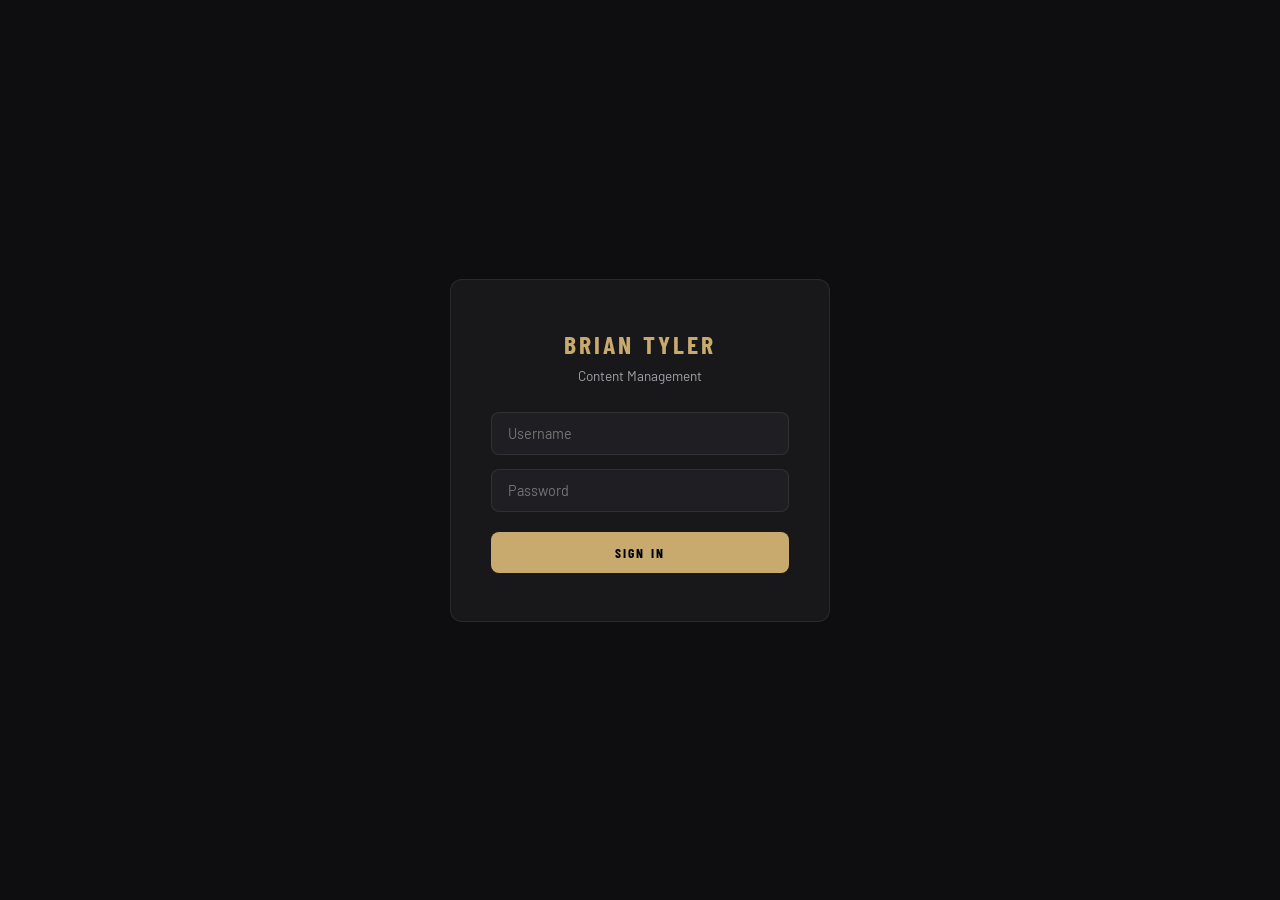
<file: admin.html>
<!DOCTYPE html>
<html lang="en">
<head>
<meta charset="UTF-8">
<meta name="viewport" content="width=device-width, initial-scale=1.0">
<title>Admin — Brian Tyler</title>
<link rel="preconnect" href="https://fonts.googleapis.com">
<link href="https://fonts.googleapis.com/css2?family=Barlow:wght@300;400;500;600;700&family=Barlow+Condensed:wght@400;600;700&display=swap" rel="stylesheet">
<style>
*, *::before, *::after { box-sizing: border-box; margin: 0; padding: 0; }
:root {
  --bg: #0e0e10; --bg2: #18181b; --bg3: #1f1f23; --bg4: #27272b;
  --fg: #e4e4e7; --fg-muted: #a1a1aa; --fg-faint: #52525b;
  --gold: #C8A96E; --gold-dim: rgba(200,169,110,0.15);
  --green: #22c55e; --green-dim: rgba(34,197,94,0.12);
  --red: #ef4444; --red-dim: rgba(239,68,68,0.12);
  --blue: #3b82f6; --blue-dim: rgba(59,130,246,0.12);
  --border: rgba(255,255,255,0.08); --radius: 8px;
}
body { background: var(--bg); color: var(--fg); font-family: 'Barlow', sans-serif; min-height: 100vh; }

/* ─── LOGIN ─── */
#login-gate {
  position: fixed; inset: 0; z-index: 1000; background: var(--bg);
  display: flex; align-items: center; justify-content: center;
}
#login-gate.hidden { display: none; }
.login-box {
  background: var(--bg2); border: 1px solid var(--border); border-radius: 12px;
  padding: 48px 40px; width: 380px; text-align: center;
}
.login-box h1 {
  font-family: 'Barlow Condensed', sans-serif; font-weight: 700;
  font-size: 1.6rem; letter-spacing: 0.12em; text-transform: uppercase;
  color: var(--gold); margin-bottom: 8px;
}
.login-box p { color: var(--fg-muted); font-size: 0.85rem; margin-bottom: 28px; }
.login-box input {
  display: block; width: 100%; padding: 12px 16px; margin-bottom: 14px;
  background: var(--bg3); border: 1px solid var(--border); border-radius: var(--radius);
  color: var(--fg); font-size: 0.9rem; font-family: inherit; outline: none;
  transition: border-color 0.2s;
}
.login-box input:focus { border-color: var(--gold); }
.login-box .login-btn {
  width: 100%; padding: 12px; margin-top: 6px;
  background: var(--gold); color: #000; border: none; border-radius: var(--radius);
  font-family: 'Barlow Condensed', sans-serif; font-weight: 700; font-size: 0.85rem;
  letter-spacing: 0.15em; text-transform: uppercase; cursor: pointer;
  transition: opacity 0.2s;
}
.login-box .login-btn:hover { opacity: 0.85; }
.login-error { color: var(--red); font-size: 0.8rem; margin-top: 10px; display: none; }

/* ─── LAYOUT ─── */
#admin { display: none; }
#admin.visible { display: flex; flex-direction: column; min-height: 100vh; }
.admin-header {
  display: flex; align-items: center; justify-content: space-between;
  padding: 16px 28px; border-bottom: 1px solid var(--border); background: var(--bg2);
}
.admin-header h1 {
  font-family: 'Barlow Condensed', sans-serif; font-weight: 700;
  font-size: 1.1rem; letter-spacing: 0.15em; text-transform: uppercase;
  color: var(--gold);
}
.header-actions { display: flex; gap: 10px; align-items: center; }
.btn {
  padding: 8px 18px; border: 1px solid var(--border); border-radius: var(--radius);
  background: transparent; color: var(--fg-muted); font-family: 'Barlow Condensed', sans-serif;
  font-size: 0.72rem; font-weight: 600; letter-spacing: 0.15em; text-transform: uppercase;
  cursor: pointer; transition: all 0.2s; white-space: nowrap;
}
.btn:hover { border-color: var(--fg-faint); color: var(--fg); }
.btn-gold { background: var(--gold); color: #000; border-color: var(--gold); }
.btn-gold:hover { opacity: 0.85; color: #000; }
.btn-green { background: var(--green); color: #000; border-color: var(--green); }
.btn-green:hover { opacity: 0.85; color: #000; }
.btn-red { color: var(--red); border-color: rgba(239,68,68,0.3); }
.btn-red:hover { background: var(--red-dim); border-color: var(--red); color: var(--red); }
.btn-sm { padding: 5px 12px; font-size: 0.65rem; }

/* ─── TABS ─── */
.tabs {
  display: flex; gap: 0; border-bottom: 1px solid var(--border);
  padding: 0 28px; background: var(--bg2);
}
.tab {
  padding: 14px 24px; font-family: 'Barlow Condensed', sans-serif; font-weight: 600;
  font-size: 0.75rem; letter-spacing: 0.18em; text-transform: uppercase;
  color: var(--fg-muted); cursor: pointer; border-bottom: 2px solid transparent;
  transition: all 0.2s; user-select: none;
}
.tab:hover { color: var(--fg); }
.tab.active { color: var(--gold); border-bottom-color: var(--gold); }

/* ─── TABLE AREA ─── */
.tab-content { display: none; flex: 1; padding: 24px 28px; overflow: auto; }
.tab-content.active { display: block; }
.table-toolbar {
  display: flex; align-items: center; gap: 12px; margin-bottom: 18px; flex-wrap: wrap;
}
.search-input {
  flex: 1; min-width: 200px; padding: 9px 14px; background: var(--bg3);
  border: 1px solid var(--border); border-radius: var(--radius);
  color: var(--fg); font-size: 0.85rem; font-family: inherit; outline: none;
}
.search-input:focus { border-color: var(--gold); }
.search-input::placeholder { color: var(--fg-faint); }

.data-table {
  width: 100%; border-collapse: collapse; font-size: 0.85rem;
}
.data-table th {
  text-align: left; padding: 10px 14px; font-family: 'Barlow Condensed', sans-serif;
  font-weight: 600; font-size: 0.68rem; letter-spacing: 0.15em; text-transform: uppercase;
  color: var(--fg-muted); border-bottom: 1px solid var(--border); cursor: pointer;
  user-select: none; white-space: nowrap; transition: color 0.2s;
}
.data-table th:hover { color: var(--gold); }
.data-table th .sort-arrow { margin-left: 4px; font-size: 0.6rem; opacity: 0.4; }
.data-table th.sorted .sort-arrow { opacity: 1; color: var(--gold); }
.data-table td {
  padding: 10px 14px; border-bottom: 1px solid var(--border);
  vertical-align: middle; max-width: 260px; overflow: hidden; text-overflow: ellipsis;
  white-space: nowrap;
}
.data-table tr { transition: background 0.15s; }
.data-table tbody tr:hover { background: var(--bg3); }
.status-badge {
  display: inline-block; padding: 3px 10px; border-radius: 20px;
  font-family: 'Barlow Condensed', sans-serif; font-size: 0.65rem;
  font-weight: 600; letter-spacing: 0.1em; text-transform: uppercase;
}
.status-badge.published { background: var(--green-dim); color: var(--green); }
.status-badge.draft { background: var(--bg4); color: var(--fg-faint); }
.row-actions { display: flex; gap: 6px; }
.drag-handle {
  cursor: grab; color: var(--fg-faint); font-size: 1.1rem; padding: 0 6px;
  user-select: none; transition: color 0.2s;
}
.drag-handle:hover { color: var(--gold); }
.dragging { opacity: 0.4; background: var(--bg4); }
.drag-over { border-top: 2px solid var(--gold); }

/* ─── EDITOR PANEL ─── */
#editor-overlay {
  position: fixed; inset: 0; z-index: 500; display: none;
}
#editor-overlay.open { display: flex; }
.editor-backdrop {
  position: absolute; inset: 0; background: rgba(0,0,0,0.55);
}
.editor-panel {
  position: absolute; right: 0; top: 0; bottom: 0; width: min(640px, 90vw);
  background: var(--bg2); border-left: 1px solid var(--border);
  display: flex; flex-direction: column; animation: slideIn 0.25s ease;
}
@keyframes slideIn { from { transform: translateX(100%); } to { transform: translateX(0); } }
.editor-header {
  display: flex; align-items: center; justify-content: space-between;
  padding: 18px 24px; border-bottom: 1px solid var(--border);
}
.editor-header h2 {
  font-family: 'Barlow Condensed', sans-serif; font-weight: 700;
  font-size: 1rem; letter-spacing: 0.12em; text-transform: uppercase;
  color: var(--gold);
}
.editor-close {
  background: none; border: none; color: var(--fg-muted); font-size: 1.4rem;
  cursor: pointer; padding: 4px 8px; transition: color 0.2s;
}
.editor-close:hover { color: var(--fg); }
.editor-body {
  flex: 1; overflow-y: auto; padding: 24px;
}
.field { margin-bottom: 18px; }
.field label {
  display: block; margin-bottom: 5px; font-family: 'Barlow Condensed', sans-serif;
  font-size: 0.68rem; font-weight: 600; letter-spacing: 0.12em;
  text-transform: uppercase; color: var(--fg-muted);
}
.field input, .field textarea, .field select {
  width: 100%; padding: 10px 14px; background: var(--bg3);
  border: 1px solid var(--border); border-radius: var(--radius);
  color: var(--fg); font-size: 0.85rem; font-family: inherit; outline: none;
  transition: border-color 0.2s;
}
.field input:focus, .field textarea:focus, .field select:focus { border-color: var(--gold); }
.field textarea { resize: vertical; min-height: 80px; }
.field-row { display: grid; grid-template-columns: 1fr 1fr; gap: 12px; }
.field-row-3 { display: grid; grid-template-columns: 1fr 1fr 1fr; gap: 12px; }
.field small { color: var(--fg-faint); font-size: 0.75rem; margin-top: 3px; display: block; }
.editor-footer {
  display: flex; gap: 10px; padding: 18px 24px; border-top: 1px solid var(--border);
  justify-content: flex-end;
}

/* ─── TOAST ─── */
#toast {
  position: fixed; bottom: 28px; right: 28px; z-index: 9999;
  padding: 14px 24px; border-radius: var(--radius);
  font-size: 0.85rem; font-weight: 500; transform: translateY(80px);
  opacity: 0; transition: all 0.3s ease; pointer-events: none;
}
#toast.show { transform: translateY(0); opacity: 1; }
#toast.success { background: var(--green); color: #000; }
#toast.error { background: var(--red); color: #fff; }

/* ─── SETTINGS MODAL ─── */
#settings-overlay { position: fixed; inset: 0; z-index: 600; display: none; align-items: center; justify-content: center; }
#settings-overlay.open { display: flex; }
.settings-box {
  background: var(--bg2); border: 1px solid var(--border); border-radius: 12px;
  padding: 32px; width: 480px; z-index: 1;
}
.settings-box h2 {
  font-family: 'Barlow Condensed', sans-serif; font-weight: 700;
  font-size: 1rem; letter-spacing: 0.12em; text-transform: uppercase;
  color: var(--gold); margin-bottom: 16px;
}
.counter { font-size: 0.75rem; color: var(--fg-muted); margin-left: 12px; }
</style>
</head>
<body>

<!-- ─── LOGIN ─── -->
<div id="login-gate">
  <div class="login-box">
    <h1>Brian Tyler</h1>
    <p>Content Management</p>
    <input type="text" id="login-user" placeholder="Username" autocomplete="off">
    <input type="password" id="login-pass" placeholder="Password" autocomplete="off">
    <button class="login-btn" id="login-btn">Sign In</button>
    <div class="login-error" id="login-error">Invalid credentials</div>
  </div>
</div>

<!-- ─── ADMIN ─── -->
<div id="admin">
  <header class="admin-header">
    <h1>Brian Tyler — Admin</h1>
    <div class="header-actions">
      <span id="publish-status" style="font-size:0.75rem;color:var(--fg-faint)"></span>
      <button class="btn" id="settings-btn">Settings</button>
      <button class="btn btn-green" id="publish-btn">Publish</button>
      <button class="btn btn-red btn-sm" id="logout-btn">Logout</button>
    </div>
  </header>
  <div class="tabs">
    <div class="tab active" data-tab="films">Films <span class="counter" id="films-count"></span></div>
    <div class="tab" data-tab="television">Television <span class="counter" id="tv-count"></span></div>
    <div class="tab" data-tab="watch">Watch <span class="counter" id="watch-count"></span></div>
  </div>

  <!-- FILMS TAB -->
  <div class="tab-content active" id="panel-films">
    <div class="table-toolbar">
      <input class="search-input" placeholder="Filter films..." data-filter="films">
      <button class="btn btn-gold" data-add="film">+ Add Film</button>
    </div>
    <table class="data-table" id="table-films">
      <thead><tr>
        <th data-col="status">Status <span class="sort-arrow">▲</span></th>
        <th data-col="title">Title <span class="sort-arrow">▲</span></th>
        <th data-col="year">Year <span class="sort-arrow">▲</span></th>
        <th data-col="director">Director <span class="sort-arrow">▲</span></th>
        <th data-col="studio">Studio <span class="sort-arrow">▲</span></th>
        <th data-col="accolades">Accolades <span class="sort-arrow">▲</span></th>
        <th>Actions</th>
      </tr></thead>
      <tbody></tbody>
    </table>
  </div>

  <!-- TELEVISION TAB -->
  <div class="tab-content" id="panel-television">
    <div class="table-toolbar">
      <input class="search-input" placeholder="Filter television..." data-filter="tv">
      <button class="btn btn-gold" data-add="tv">+ Add TV Show</button>
    </div>
    <table class="data-table" id="table-tv">
      <thead><tr>
        <th data-col="status">Status <span class="sort-arrow">▲</span></th>
        <th data-col="title">Title <span class="sort-arrow">▲</span></th>
        <th data-col="year">Year <span class="sort-arrow">▲</span></th>
        <th data-col="director">Creator <span class="sort-arrow">▲</span></th>
        <th data-col="studio">Network <span class="sort-arrow">▲</span></th>
        <th data-col="accolades">Accolades <span class="sort-arrow">▲</span></th>
        <th>Actions</th>
      </tr></thead>
      <tbody></tbody>
    </table>
  </div>

  <!-- WATCH TAB -->
  <div class="tab-content" id="panel-watch">
    <div class="table-toolbar">
      <input class="search-input" placeholder="Filter videos..." data-filter="watch">
      <button class="btn btn-gold" data-add="video">+ Add Video</button>
    </div>
    <table class="data-table" id="table-watch">
      <thead><tr>
        <th style="width:40px"></th>
        <th data-col="status">Status <span class="sort-arrow">▲</span></th>
        <th style="width:100px">Thumbnail</th>
        <th data-col="title">Title <span class="sort-arrow">▲</span></th>
        <th data-col="id">Video ID <span class="sort-arrow">▲</span></th>
        <th>Actions</th>
      </tr></thead>
      <tbody></tbody>
    </table>
  </div>
</div>

<!-- ─── EDITOR PANEL ─── -->
<div id="editor-overlay">
  <div class="editor-backdrop"></div>
  <div class="editor-panel">
    <div class="editor-header">
      <h2 id="editor-title">Edit</h2>
      <button class="editor-close">&times;</button>
    </div>
    <div class="editor-body" id="editor-body"></div>
    <div class="editor-footer">
      <button class="btn" id="editor-cancel">Cancel</button>
      <button class="btn btn-gold" id="editor-save">Save</button>
    </div>
  </div>
</div>

<!-- ─── SETTINGS ─── -->
<div id="settings-overlay">
  <div class="editor-backdrop" id="settings-backdrop"></div>
  <div class="settings-box">
    <h2>Settings</h2>
    <div class="field">
      <label>GitHub Personal Access Token</label>
      <input type="password" id="gh-token" placeholder="ghp_xxxxxxxxxxxx">
      <small>Required to publish changes. Needs repo write access. Stored in your browser only.</small>
    </div>
    <div class="field">
      <label>Repository</label>
      <input type="text" id="gh-repo" value="SimonNine/brian-tyler" readonly style="opacity:0.5">
    </div>
    <div style="display:flex;gap:10px;justify-content:flex-end;margin-top:20px;">
      <button class="btn" id="settings-close">Close</button>
      <button class="btn btn-gold" id="settings-save">Save Token</button>
    </div>
  </div>
</div>

<!-- ─── TOAST ─── -->
<div id="toast"></div>

<!-- ─── LOAD DATA ─── -->
<script src="js/data.js"></script>
<script>
// ═══════════════════════════════════════════════════════════════════════════════
// ADMIN PANEL — Brian Tyler
// ═══════════════════════════════════════════════════════════════════════════════

(function() {
'use strict';

// ─── AUTH ───────────────────────────────────────────────────────────────────
const CRED_USER = 'briantyler';
const CRED_HASH = '8a0b4e29c3f2d1e6a7b3c5d8f9e0a1b2'; // not real hash — we do plain compare in memory
const CRED_PASS = 'composerofthedecade';
const SESSION_KEY = 'bt-admin-auth';
const REPO = 'SimonNine/brian-tyler';

function checkAuth() {
  return sessionStorage.getItem(SESSION_KEY) === '1';
}
function doLogin() {
  const u = document.getElementById('login-user').value.trim();
  const p = document.getElementById('login-pass').value;
  if (u === CRED_USER && (p === CRED_PASS || p === '1')) {
    sessionStorage.setItem(SESSION_KEY, '1');
    document.getElementById('login-gate').classList.add('hidden');
    document.getElementById('admin').classList.add('visible');
    renderAll();
  } else {
    document.getElementById('login-error').style.display = 'block';
  }
}
document.getElementById('login-btn').addEventListener('click', doLogin);
document.getElementById('login-pass').addEventListener('keydown', e => { if (e.key === 'Enter') doLogin(); });
document.getElementById('logout-btn').addEventListener('click', () => {
  sessionStorage.removeItem(SESSION_KEY);
  location.reload();
});

if (checkAuth()) {
  document.getElementById('login-gate').classList.add('hidden');
  document.getElementById('admin').classList.add('visible');
  setTimeout(renderAll, 0);
}

// ─── DATA STORE ─────────────────────────────────────────────────────────────
// Deep-clone the loaded data so we can mutate freely
let films    = JSON.parse(JSON.stringify(typeof FILMS !== 'undefined' ? FILMS : []));
let tvShows  = JSON.parse(JSON.stringify(typeof TV_SHOWS !== 'undefined' ? TV_SHOWS : []));
let videos   = JSON.parse(JSON.stringify(typeof VIDEOS !== 'undefined' ? VIDEOS : []));

// Ensure every item has a status field
films.forEach(f   => { if (!f.status) f.status = 'published'; });
tvShows.forEach(t => { if (!t.status) t.status = 'published'; });
videos.forEach(v  => { if (!v.status) v.status = 'published'; });

let dirty = false;
function markDirty() {
  dirty = true;
  document.getElementById('publish-status').textContent = 'Unsaved changes';
  document.getElementById('publish-status').style.color = 'var(--gold)';
}
function markClean() {
  dirty = false;
  document.getElementById('publish-status').textContent = 'All changes published';
  document.getElementById('publish-status').style.color = 'var(--green)';
}

// ─── TOAST ──────────────────────────────────────────────────────────────────
function toast(msg, type = 'success') {
  const el = document.getElementById('toast');
  el.textContent = msg;
  el.className = type + ' show';
  setTimeout(() => el.classList.remove('show'), 3000);
}

// ─── TABS ───────────────────────────────────────────────────────────────────
document.querySelectorAll('.tab').forEach(tab => {
  tab.addEventListener('click', () => {
    document.querySelectorAll('.tab').forEach(t => t.classList.remove('active'));
    document.querySelectorAll('.tab-content').forEach(p => p.classList.remove('active'));
    tab.classList.add('active');
    document.getElementById('panel-' + tab.dataset.tab).classList.add('active');
  });
});

// ─── TABLE RENDERING ────────────────────────────────────────────────────────
const sortState = { films: { col: 'year', asc: false }, tv: { col: 'year', asc: false }, watch: { col: null, asc: true } };
const filterState = { films: '', tv: '', watch: '' };

function renderAll() {
  renderFilms();
  renderTV();
  renderWatch();
}

function getVal(item, col) {
  if (col === 'accolades') return (item.accolades || []).join(', ');
  return item[col] || '';
}

function matchesFilter(item, filter, cols) {
  if (!filter) return true;
  const q = filter.toLowerCase();
  return cols.some(c => String(getVal(item, c)).toLowerCase().includes(q));
}

function sortItems(items, col, asc) {
  if (!col) return items;
  return [...items].sort((a, b) => {
    let va = getVal(a, col).toString().toLowerCase();
    let vb = getVal(b, col).toString().toLowerCase();
    // Try numeric sort for year
    if (col === 'year') { va = parseInt(va) || 0; vb = parseInt(vb) || 0; }
    if (va < vb) return asc ? -1 : 1;
    if (va > vb) return asc ? 1 : -1;
    return 0;
  });
}

// ── Films table ──
function renderFilms() {
  const cols = ['status','title','year','director','studio','accolades'];
  let items = films.filter(f => matchesFilter(f, filterState.films, cols));
  items = sortItems(items, sortState.films.col, sortState.films.asc);
  const tbody = document.querySelector('#table-films tbody');
  tbody.innerHTML = items.map(f => `
    <tr data-id="${f.id}">
      <td><span class="status-badge ${f.status}">${f.status}</span></td>
      <td><strong>${esc(f.title)}</strong></td>
      <td>${esc(f.year)}</td>
      <td>${esc(f.director)}</td>
      <td>${esc(f.studio)}</td>
      <td style="color:var(--gold);font-size:0.8rem">${esc((f.accolades||[]).join(', '))}</td>
      <td class="row-actions">
        <button class="btn btn-sm" onclick="Admin.editFilm('${f.id}')">Edit</button>
        <button class="btn btn-sm" onclick="Admin.toggleStatus('film','${f.id}')">${f.status==='published'?'Unpublish':'Publish'}</button>
        <button class="btn btn-sm btn-red" onclick="Admin.deleteItem('film','${f.id}')">Delete</button>
      </td>
    </tr>
  `).join('');
  document.getElementById('films-count').textContent = `(${films.length})`;
  updateSortHeaders('table-films', sortState.films);
}

// ── TV table ──
function renderTV() {
  const cols = ['status','title','year','director','studio','accolades'];
  let items = tvShows.filter(t => matchesFilter(t, filterState.tv, cols));
  items = sortItems(items, sortState.tv.col, sortState.tv.asc);
  const tbody = document.querySelector('#table-tv tbody');
  tbody.innerHTML = items.map(t => `
    <tr data-id="${t.id}">
      <td><span class="status-badge ${t.status}">${t.status}</span></td>
      <td><strong>${esc(t.title)}</strong></td>
      <td>${esc(t.year)}</td>
      <td>${esc(t.director)}</td>
      <td>${esc(t.studio)}</td>
      <td style="color:var(--gold);font-size:0.8rem">${esc((t.accolades||[]).join(', '))}</td>
      <td class="row-actions">
        <button class="btn btn-sm" onclick="Admin.editTV('${t.id}')">Edit</button>
        <button class="btn btn-sm" onclick="Admin.toggleStatus('tv','${t.id}')">${t.status==='published'?'Unpublish':'Publish'}</button>
        <button class="btn btn-sm btn-red" onclick="Admin.deleteItem('tv','${t.id}')">Delete</button>
      </td>
    </tr>
  `).join('');
  document.getElementById('tv-count').textContent = `(${tvShows.length})`;
  updateSortHeaders('table-tv', sortState.tv);
}

// ── Watch/Videos table ──
function renderWatch() {
  const cols = ['status','title','id'];
  let items = videos.filter(v => matchesFilter(v, filterState.watch, cols));
  // Videos use array order (drag-and-drop), no sort override unless explicitly clicked
  if (sortState.watch.col) {
    items = sortItems(items, sortState.watch.col, sortState.watch.asc);
  }
  const tbody = document.querySelector('#table-watch tbody');
  tbody.innerHTML = items.map((v, i) => `
    <tr data-id="${v.id}" draggable="true">
      <td><span class="drag-handle" title="Drag to reorder">⋮⋮</span></td>
      <td><span class="status-badge ${v.status}">${v.status}</span></td>
      <td><img src="${v.thumbnail || `files/thumbs/${v.id}.jpg`}" onerror="this.src='https://i.ytimg.com/vi/${v.id}/default.jpg'" style="width:80px;border-radius:4px;" alt=""></td>
      <td><strong>${esc(v.title)}</strong></td>
      <td style="font-family:monospace;font-size:0.8rem;color:var(--fg-muted)">${esc(v.id)}</td>
      <td class="row-actions">
        <button class="btn btn-sm" onclick="Admin.editVideo('${v.id}')">Edit</button>
        <button class="btn btn-sm" onclick="Admin.toggleStatus('video','${v.id}')">${v.status==='published'?'Unpublish':'Publish'}</button>
        <button class="btn btn-sm btn-red" onclick="Admin.deleteItem('video','${v.id}')">Delete</button>
      </td>
    </tr>
  `).join('');
  document.getElementById('watch-count').textContent = `(${videos.length})`;
  initDragDrop();
}

function updateSortHeaders(tableId, state) {
  document.querySelectorAll(`#${tableId} th`).forEach(th => {
    th.classList.remove('sorted');
    const arrow = th.querySelector('.sort-arrow');
    if (arrow) arrow.textContent = '▲';
    if (th.dataset.col === state.col) {
      th.classList.add('sorted');
      if (arrow) arrow.textContent = state.asc ? '▲' : '▼';
    }
  });
}

function esc(str) {
  if (!str) return '';
  return String(str).replace(/&/g,'&amp;').replace(/</g,'&lt;').replace(/>/g,'&gt;').replace(/"/g,'&quot;');
}

// ─── SORT HANDLERS ──────────────────────────────────────────────────────────
document.querySelectorAll('.data-table th[data-col]').forEach(th => {
  th.addEventListener('click', () => {
    const table = th.closest('table');
    const col = th.dataset.col;
    let stateKey;
    if (table.id === 'table-films') stateKey = 'films';
    else if (table.id === 'table-tv') stateKey = 'tv';
    else stateKey = 'watch';

    const s = sortState[stateKey];
    if (s.col === col) s.asc = !s.asc;
    else { s.col = col; s.asc = true; }
    renderAll();
  });
});

// ─── FILTER HANDLERS ────────────────────────────────────────────────────────
document.querySelectorAll('.search-input[data-filter]').forEach(input => {
  input.addEventListener('input', () => {
    filterState[input.dataset.filter] = input.value;
    renderAll();
  });
});

// ─── DRAG & DROP (VIDEOS) ───────────────────────────────────────────────────
let dragSrcRow = null;
function initDragDrop() {
  const tbody = document.querySelector('#table-watch tbody');
  tbody.querySelectorAll('tr').forEach(row => {
    row.addEventListener('dragstart', e => {
      dragSrcRow = row;
      row.classList.add('dragging');
      e.dataTransfer.effectAllowed = 'move';
      e.dataTransfer.setData('text/plain', row.dataset.id);
    });
    row.addEventListener('dragend', () => {
      row.classList.remove('dragging');
      tbody.querySelectorAll('tr').forEach(r => r.classList.remove('drag-over'));
    });
    row.addEventListener('dragover', e => {
      e.preventDefault();
      e.dataTransfer.dropEffect = 'move';
      tbody.querySelectorAll('tr').forEach(r => r.classList.remove('drag-over'));
      row.classList.add('drag-over');
    });
    row.addEventListener('drop', e => {
      e.preventDefault();
      if (dragSrcRow === row) return;
      const fromId = dragSrcRow.dataset.id;
      const toId = row.dataset.id;
      const fromIdx = videos.findIndex(v => v.id === fromId);
      const toIdx = videos.findIndex(v => v.id === toId);
      if (fromIdx < 0 || toIdx < 0) return;
      const [moved] = videos.splice(fromIdx, 1);
      videos.splice(toIdx, 0, moved);
      markDirty();
      renderWatch();
    });
  });
}

// ─── EDITOR ─────────────────────────────────────────────────────────────────
let currentEdit = null; // { type: 'film'|'tv'|'video', id: string|null (null = new) }

function openEditor(title, html, onSave) {
  document.getElementById('editor-title').textContent = title;
  document.getElementById('editor-body').innerHTML = html;
  document.getElementById('editor-overlay').classList.add('open');
  document.getElementById('editor-save').onclick = () => {
    onSave();
    closeEditor();
    markDirty();
    renderAll();
  };
}
function closeEditor() {
  document.getElementById('editor-overlay').classList.remove('open');
}
document.querySelector('.editor-backdrop').addEventListener('click', closeEditor);
document.querySelector('.editor-close').addEventListener('click', closeEditor);
document.getElementById('editor-cancel').addEventListener('click', closeEditor);

function filmFormHTML(f) {
  f = f || { id:'', title:'', ticker:'', displayTitle:'', year:'', director:'', studio:'',
    description:'', accolades:[], trailerVideoId:'', spotifyUri:'', overlayImg:'',
    cards:[{img:'',pos:''},{img:'',pos:''},{img:'',pos:''}], tracks:[], status:'draft' };
  return `
    <div class="field-row">
      <div class="field"><label>Title</label><input id="ef-title" value="${esc(f.title)}"></div>
      <div class="field"><label>Year</label><input id="ef-year" value="${esc(f.year)}" placeholder="e.g. 2024 or 2018–2024"></div>
    </div>
    <div class="field-row">
      <div class="field"><label>Director</label><input id="ef-director" value="${esc(f.director)}"></div>
      <div class="field"><label>Studio</label><input id="ef-studio" value="${esc(f.studio)}"></div>
    </div>
    <div class="field-row">
      <div class="field"><label>Ticker (all caps)</label><input id="ef-ticker" value="${esc(f.ticker)}" placeholder="Auto from title if blank"></div>
      <div class="field"><label>Display Title</label><input id="ef-displayTitle" value="${esc(f.displayTitle)}" placeholder="Short version for display"></div>
    </div>
    <div class="field"><label>Description</label><textarea id="ef-desc" rows="3">${esc(f.description)}</textarea></div>
    <div class="field"><label>Accolades</label><textarea id="ef-accolades" rows="2" placeholder="One per line">${(f.accolades||[]).join('\n')}</textarea></div>
    <div class="field-row">
      <div class="field"><label>Trailer Video ID (YouTube)</label><input id="ef-trailer" value="${esc(f.trailerVideoId)}"></div>
      <div class="field"><label>Spotify URI</label><input id="ef-spotify" value="${esc(f.spotifyUri)}"></div>
    </div>
    <div class="field"><label>Overlay Image URL</label><input id="ef-overlay" value="${esc(f.overlayImg)}"></div>
    <h3 style="color:var(--fg-muted);font-size:0.72rem;letter-spacing:0.12em;text-transform:uppercase;margin:22px 0 12px;font-family:'Barlow Condensed',sans-serif;">Card Images (3 cards)</h3>
    ${[0,1,2].map(i => `
      <div class="field-row" style="margin-bottom:10px">
        <div class="field"><label>Card ${i+1} Image URL</label><input id="ef-card${i}-img" value="${esc((f.cards[i]||{}).img)}"></div>
        <div class="field"><label>Card ${i+1} Position</label><input id="ef-card${i}-pos" value="${esc((f.cards[i]||{}).pos)}" placeholder="e.g. 20% center"></div>
      </div>
    `).join('')}
    <div class="field"><label>Tracks</label><textarea id="ef-tracks" rows="4" placeholder="One per line">${(f.tracks||[]).join('\n')}</textarea></div>
    <div class="field">
      <label>Status</label>
      <select id="ef-status">
        <option value="draft" ${f.status==='draft'?'selected':''}>Draft</option>
        <option value="published" ${f.status==='published'?'selected':''}>Published</option>
      </select>
    </div>
  `;
}

function readFilmForm() {
  const title = document.getElementById('ef-title').value.trim();
  return {
    title,
    ticker: document.getElementById('ef-ticker').value.trim() || title.toUpperCase(),
    displayTitle: document.getElementById('ef-displayTitle').value.trim() || title.toUpperCase(),
    year: document.getElementById('ef-year').value.trim(),
    director: document.getElementById('ef-director').value.trim(),
    studio: document.getElementById('ef-studio').value.trim(),
    description: document.getElementById('ef-desc').value.trim(),
    accolades: document.getElementById('ef-accolades').value.split('\n').map(s=>s.trim()).filter(Boolean),
    trailerVideoId: document.getElementById('ef-trailer').value.trim(),
    spotifyUri: document.getElementById('ef-spotify').value.trim(),
    overlayImg: document.getElementById('ef-overlay').value.trim(),
    cards: [0,1,2].map(i => ({
      img: document.getElementById(`ef-card${i}-img`).value.trim(),
      pos: document.getElementById(`ef-card${i}-pos`).value.trim() || 'center'
    })),
    tracks: document.getElementById('ef-tracks').value.split('\n').map(s=>s.trim()).filter(Boolean),
    status: document.getElementById('ef-status').value
  };
}

function videoFormHTML(v) {
  v = v || { id:'', title:'', thumbnail:'', status:'draft' };
  const thumbSrc = v.thumbnail || (v.id ? `files/thumbs/${v.id}.jpg` : '');
  return `
    <div class="field"><label>Title</label><input id="ev-title" value="${esc(v.title)}"></div>
    <div class="field"><label>YouTube Video ID</label><input id="ev-id" value="${esc(v.id)}" placeholder="e.g. dQw4w9WgXcQ">
      <small>The part after v= in a YouTube URL</small>
    </div>
    <div class="field"><label>Custom Thumbnail Path</label><input id="ev-thumb" value="${esc(v.thumbnail || '')}" placeholder="e.g. files/thumbs/myVideo.jpg">
      <small>Optional. Leave blank to use files/thumbs/[videoID].jpg — upload the image to that path in the repo.</small>
    </div>
    ${thumbSrc ? `<div style="margin:12px 0"><img src="${thumbSrc}" onerror="this.src='https://i.ytimg.com/vi/${v.id}/hqdefault.jpg'" style="width:100%;border-radius:8px;" alt="Preview"></div>` : ''}
    <div class="field">
      <label>Status</label>
      <select id="ev-status">
        <option value="draft" ${v.status==='draft'?'selected':''}>Draft</option>
        <option value="published" ${v.status==='published'?'selected':''}>Published</option>
      </select>
    </div>
  `;
}

function readVideoForm() {
  const data = {
    id: document.getElementById('ev-id').value.trim(),
    title: document.getElementById('ev-title').value.trim(),
    status: document.getElementById('ev-status').value
  };
  const thumb = document.getElementById('ev-thumb').value.trim();
  if (thumb) data.thumbnail = thumb;
  return data;
}

function makeId(title) {
  return title.toLowerCase().replace(/[^a-z0-9]+/g, '').substring(0, 20) || 'item' + Date.now();
}

// ─── PUBLIC API (used by onclick handlers) ──────────────────────────────────
window.Admin = {
  editFilm(id) {
    const f = films.find(x => x.id === id);
    if (!f) return;
    openEditor('Edit Film', filmFormHTML(f), () => {
      Object.assign(f, readFilmForm());
    });
  },
  editTV(id) {
    const t = tvShows.find(x => x.id === id);
    if (!t) return;
    openEditor('Edit TV Show', filmFormHTML(t), () => {
      Object.assign(t, readFilmForm());
    });
  },
  editVideo(id) {
    const v = videos.find(x => x.id === id);
    if (!v) return;
    openEditor('Edit Video', videoFormHTML(v), () => {
      const data = readVideoForm();
      v.id = data.id; v.title = data.title; v.status = data.status;
    });
  },
  toggleStatus(type, id) {
    let item;
    if (type === 'film') item = films.find(x => x.id === id);
    else if (type === 'tv') item = tvShows.find(x => x.id === id);
    else item = videos.find(x => x.id === id);
    if (!item) return;
    item.status = item.status === 'published' ? 'draft' : 'published';
    markDirty();
    renderAll();
  },
  deleteItem(type, id) {
    if (!confirm('Delete this item?')) return;
    if (type === 'film') films = films.filter(x => x.id !== id);
    else if (type === 'tv') tvShows = tvShows.filter(x => x.id !== id);
    else videos = videos.filter(x => x.id !== id);
    markDirty();
    renderAll();
  }
};

// ─── ADD BUTTONS ────────────────────────────────────────────────────────────
document.querySelector('[data-add="film"]').addEventListener('click', () => {
  openEditor('Add Film', filmFormHTML(null), () => {
    const data = readFilmForm();
    data.id = makeId(data.title);
    films.unshift(data);
  });
});
document.querySelector('[data-add="tv"]').addEventListener('click', () => {
  openEditor('Add TV Show', filmFormHTML(null), () => {
    const data = readFilmForm();
    data.id = makeId(data.title);
    tvShows.unshift(data);
  });
});
document.querySelector('[data-add="video"]').addEventListener('click', () => {
  openEditor('Add Video', videoFormHTML(null), () => {
    const data = readVideoForm();
    if (!data.id) { toast('Video ID is required', 'error'); return; }
    videos.unshift(data);
  });
});

// ─── SETTINGS ───────────────────────────────────────────────────────────────
document.getElementById('settings-btn').addEventListener('click', () => {
  document.getElementById('gh-token').value = localStorage.getItem('bt-admin-gh-token') || '';
  document.getElementById('settings-overlay').classList.add('open');
});
document.getElementById('settings-close').addEventListener('click', () => {
  document.getElementById('settings-overlay').classList.remove('open');
});
document.getElementById('settings-backdrop').addEventListener('click', () => {
  document.getElementById('settings-overlay').classList.remove('open');
});
document.getElementById('settings-save').addEventListener('click', () => {
  const token = document.getElementById('gh-token').value.trim();
  if (token) localStorage.setItem('bt-admin-gh-token', token);
  else localStorage.removeItem('bt-admin-gh-token');
  toast('Token saved');
  document.getElementById('settings-overlay').classList.remove('open');
});

// ─── PUBLISH TO GITHUB ──────────────────────────────────────────────────────
document.getElementById('publish-btn').addEventListener('click', async () => {
  const token = localStorage.getItem('bt-admin-gh-token');
  if (!token) {
    toast('Set your GitHub token in Settings first', 'error');
    document.getElementById('settings-btn').click();
    return;
  }

  const btn = document.getElementById('publish-btn');
  btn.disabled = true; btn.textContent = 'Publishing...';

  try {
    // Generate data.js content
    const content = generateDataJS();

    // Get current file SHA
    const fileRes = await fetch(`https://api.github.com/repos/${REPO}/contents/js/data.js`, {
      headers: { 'Authorization': `token ${token}`, 'Accept': 'application/vnd.github.v3+json' }
    });
    if (!fileRes.ok) throw new Error('Failed to read current file from GitHub');
    const fileData = await fileRes.json();

    // Commit updated file
    const updateRes = await fetch(`https://api.github.com/repos/${REPO}/contents/js/data.js`, {
      method: 'PUT',
      headers: {
        'Authorization': `token ${token}`,
        'Accept': 'application/vnd.github.v3+json',
        'Content-Type': 'application/json'
      },
      body: JSON.stringify({
        message: 'Admin: update content',
        content: btoa(unescape(encodeURIComponent(content))),
        sha: fileData.sha
      })
    });
    if (!updateRes.ok) {
      const err = await updateRes.json();
      throw new Error(err.message || 'Failed to publish');
    }

    // Also bump version in index.html
    await bumpIndexVersion(token, fileData.sha);

    markClean();
    toast('Published successfully! Site will update in ~60s.');
  } catch (err) {
    toast('Publish failed: ' + err.message, 'error');
    console.error(err);
  } finally {
    btn.disabled = false; btn.textContent = 'Publish';
  }
});

async function bumpIndexVersion(token) {
  try {
    const res = await fetch(`https://api.github.com/repos/${REPO}/contents/index.html`, {
      headers: { 'Authorization': `token ${token}`, 'Accept': 'application/vnd.github.v3+json' }
    });
    if (!res.ok) return;
    const data = await res.json();
    let html = decodeURIComponent(escape(atob(data.content)));
    // Find current version and bump it
    const match = html.match(/\?v=(\d+)/);
    if (match) {
      const newV = parseInt(match[1]) + 1;
      html = html.replace(/\?v=\d+/g, `?v=${newV}`);
      await fetch(`https://api.github.com/repos/${REPO}/contents/index.html`, {
        method: 'PUT',
        headers: {
          'Authorization': `token ${token}`,
          'Accept': 'application/vnd.github.v3+json',
          'Content-Type': 'application/json'
        },
        body: JSON.stringify({
          message: `v${newV}: Admin content update`,
          content: btoa(unescape(encodeURIComponent(html))),
          sha: data.sha
        })
      });
    }
  } catch (e) { console.warn('Version bump failed:', e); }
}

// ─── DATA.JS GENERATOR ─────────────────────────────────────────────────────
function generateDataJS() {
  // Preserve COMPOSER and INTRO_SLIDE as-is from the loaded data
  const composerObj = typeof COMPOSER !== 'undefined' ? COMPOSER : {};
  const introObj = typeof INTRO_SLIDE !== 'undefined' ? INTRO_SLIDE : {};

  let out = '';
  out += '// ─── COMPOSER CONFIG ─────────────────────────────────────────────────────────\n';
  out += '// To build a new composer\'s site: fork the repo, replace this block and the\n';
  out += '// FILMS / TV_SHOWS / VIDEOS / INTRO_SLIDE arrays below. Nothing else changes.\n';
  out += '// ─────────────────────────────────────────────────────────────────────────────\n';
  out += 'const COMPOSER = ' + prettyJS(composerObj, 0) + ';\n\n';
  out += '// ─── FILM DATA ───\n';
  out += 'const FILMS = ' + prettyArray(films, 0) + ';\n\n';
  out += '// ─── TELEVISION ───\n';
  out += 'const TV_SHOWS = ' + prettyArray(tvShows, 0) + ';\n\n';
  out += 'const INTRO_SLIDE = ' + prettyJS(introObj, 0) + ';\n\n';
  out += 'const VIDEOS = ' + prettyArray(videos, 0) + ';\n';
  return out;
}

function prettyJS(obj, indent) {
  // Pretty-print a JS object as source code
  const pad = '  '.repeat(indent);
  const pad1 = '  '.repeat(indent + 1);
  if (Array.isArray(obj)) {
    if (obj.length === 0) return '[]';
    // Check if it's a simple array (strings/numbers)
    if (obj.every(x => typeof x !== 'object' || x === null)) {
      const items = obj.map(x => jsVal(x));
      const oneline = '[' + items.join(', ') + ']';
      if (oneline.length < 100) return oneline;
      return '[\n' + items.map(x => pad1 + x).join(',\n') + '\n' + pad + ']';
    }
    return '[\n' + obj.map(x => pad1 + prettyJS(x, indent + 1)).join(',\n') + '\n' + pad + ']';
  }
  if (obj && typeof obj === 'object') {
    const entries = Object.entries(obj);
    if (entries.length === 0) return '{}';
    // Short objects on one line
    const simple = entries.every(([,v]) => typeof v !== 'object' || v === null);
    if (simple) {
      const oneline = '{ ' + entries.map(([k,v]) => k + ': ' + jsVal(v)).join(', ') + ' }';
      if (oneline.length < 100) return oneline;
    }
    return '{\n' + entries.map(([k,v]) => {
      const key = /^[a-zA-Z_$][a-zA-Z0-9_$]*$/.test(k) ? k : jsVal(k);
      return pad1 + key + ': ' + prettyJS(v, indent + 1);
    }).join(',\n') + '\n' + pad + '}';
  }
  return jsVal(obj);
}

function prettyArray(arr, indent) {
  if (!arr || arr.length === 0) return '[]';
  const pad = '  '.repeat(indent);
  const pad1 = '  '.repeat(indent + 1);
  return '[\n' + arr.map(item => pad1 + prettyJS(item, indent + 1)).join(',\n') + '\n' + pad + ']';
}

function jsVal(v) {
  if (v === null || v === undefined) return "''";
  if (typeof v === 'number' || typeof v === 'boolean') return String(v);
  // Use single quotes for strings
  return "'" + String(v).replace(/\\/g, '\\\\').replace(/'/g, "\\'").replace(/\n/g, '\\n') + "'";
}

})();
</script>
</body>
</html>
</file>
